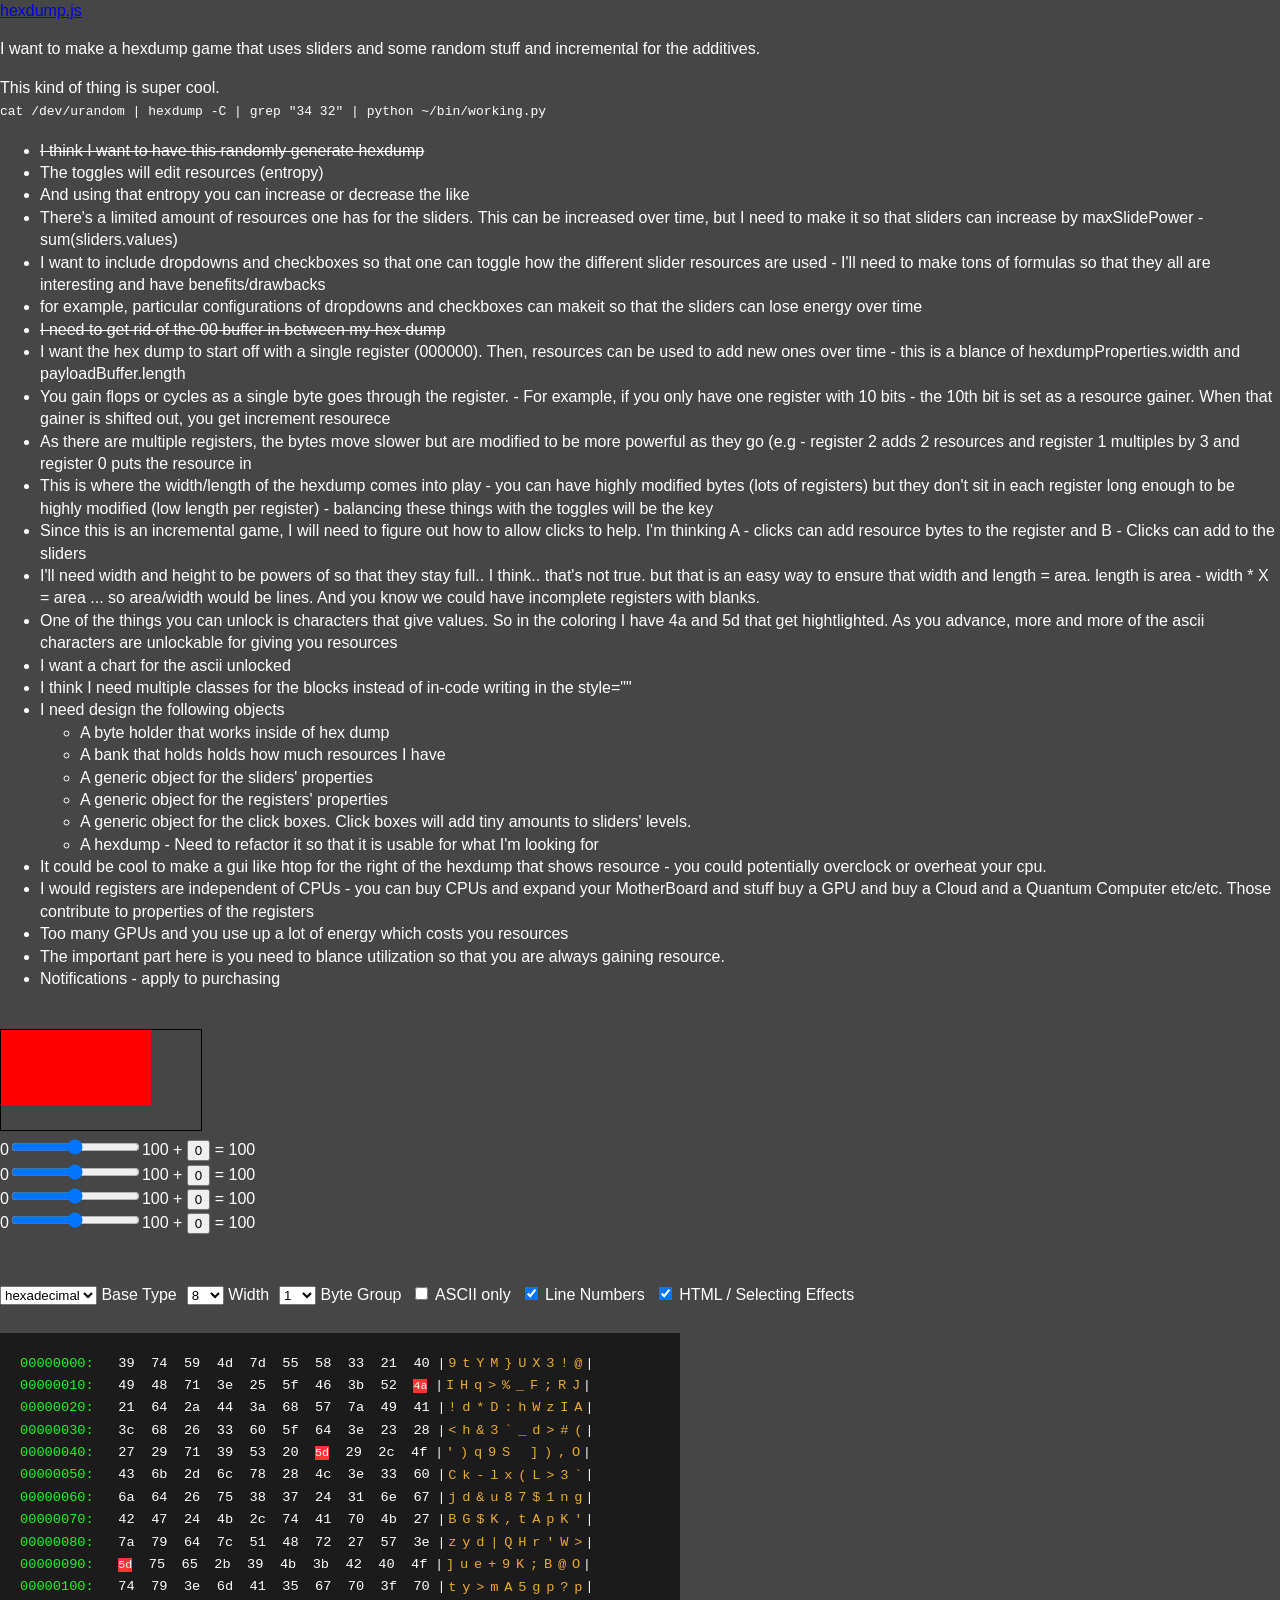
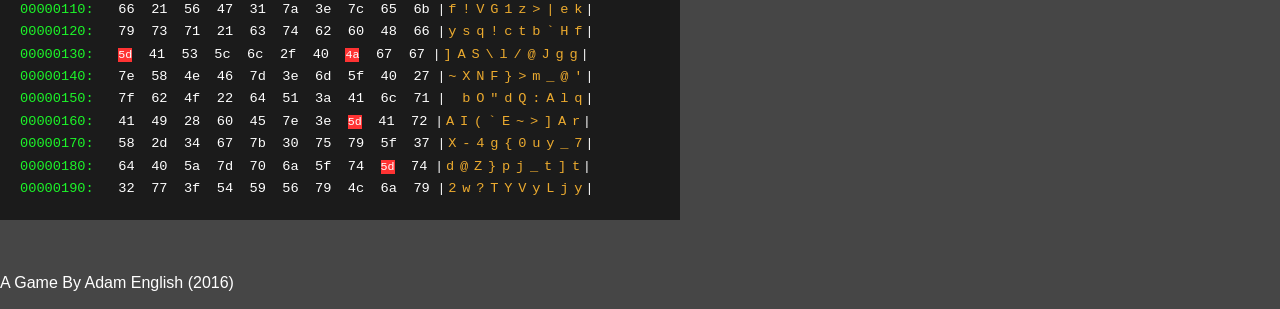
<file: index.html>
<!DOCTYPE html>
<html>
<head>
	<title>Play Game</title>
	<script src="http://ajax.googleapis.com/ajax/libs/jquery/1.9.1/jquery.min.js"></script>
    
	<link rel="stylesheet" type="text/css" href="hexdump.css" media="all">
    
    <!-- Individual loading is for development. Production will have catJS.sh's headincLib.js -->
	<script src="hexdump.js" type="text/javascript"></script>
	<script src="BeautifulNumbers.js" type="text/javascript"></script>
	<script src="Bank.js" type="text/javascript"></script>
	<script src="Tube.js" type="text/javascript"></script>
</head>

<body>
    <div id="description">
        <a href="http://mephux.github.io/hexdump.js/">hexdump.js</a>
        <p>I want to make a hexdump game that uses sliders and some random stuff and incremental for the additives.</p>

        This kind of thing is super cool.</br>
        <code>cat /dev/urandom | hexdump -C | grep "34 32" | python ~/bin/working.py</code>

        <ul>
	        <li><strike>I think I want to have this randomly generate hexdump</strike></li>
	        <li>The toggles will edit resources (entropy)</li>
	        <li>And using that entropy you can increase or decrease the like</li> 
            <li>There's a limited amount of resources one has for the sliders. This can be increased over time, but I need to
            make it so that sliders can increase by maxSlidePower - sum(sliders.values)</li>
            <li>I want to include dropdowns and checkboxes so that one can toggle how the different slider resources are used -
            I'll need to make tons of formulas so that they all are interesting and have benefits/drawbacks</li>
            <li>for example, particular configurations of dropdowns and checkboxes can makeit so that the sliders can lose
            energy over time</li>
            <li><strike>I need to get rid of the 00 buffer in between my hex dump</strike></li>
            <li>I want the hex dump to start off with a single register (000000). Then, resources can be used to add new ones
            over time - this is a blance of hexdumpProperties.width and payloadBuffer.length</li>
            <li>You gain flops or cycles as a single byte goes through the register. - For example, if you only have one register
            with 10 bits - the 10th bit is set as a resource gainer. When that gainer is shifted out, you get increment
            resourece</li>
            <li>As there are multiple registers, the bytes move slower but are modified to be more powerful as they go (e.g -
            register 2 adds 2 resources and register 1 multiples by 3 and register 0 puts the resource in</li>
            <li>This is where the width/length of the hexdump comes into play - you can have highly modified bytes (lots of
            registers) but they don't sit in each register long enough to be highly modified (low length per register) -
            balancing these things with the toggles will be the key</li>
            <li>Since this is an incremental game, I will need to figure out how to allow clicks to help. I'm thinking A -
            clicks can add resource bytes to the register and B - Clicks can add to the sliders</li>
            <li>I'll need width and height to be powers of so that they stay full.. I think.. that's not true. but that is an
            easy way to ensure that width and length = area. length is area - width * X = area ... so area/width would be lines.
            And you know we could have incomplete registers with blanks.</li>
            <li>One of the things you can unlock is characters that give values. So in the coloring I have 4a and 5d that get
            hightlighted. As you advance, more and more of the ascii characters are unlockable for giving you resources</li>
            <li>I want a chart for the ascii unlocked</li>
            <li>I think I need multiple classes for the blocks instead of in-code writing in the style=""</li>
            <li>I need design the following objects</li>
            <ul>
                <li>A byte holder that works inside of hex dump</li>
                <li>A bank that holds holds how much resources I have</li>
                <li>A generic object for the sliders' properties</li>
                <li>A generic object for the registers' properties</li>
                <li>A generic object for the click boxes. Click boxes will add tiny amounts to sliders' levels.</li>
                <li>A hexdump - Need to refactor it so that it is usable for what I'm looking for</li>
            </ul>
            <li>It could be cool to make a gui like htop for the right of the hexdump that shows resource - you could
            potentially overclock or overheat your cpu.</li>
            <li>I would registers are independent of CPUs - you can buy CPUs and expand your MotherBoard and stuff buy a
            GPU and buy a Cloud and a Quantum Computer etc/etc. Those contribute to properties of the registers</li>
            <li>Too many GPUs and you use up a lot of energy which costs you resources</li>
            <li>The important part here is you need to blance utilization so that you are always gaining resource.</li>
            <li>Notifications - apply to purchasing</li>
        </ul>
        </br>
    </div>
    
    <canvas id="myCanvas" width="200" height="100" style="border:1px solid #000000;">
    </canvas>
    <script>
            var c = document.getElementById("myCanvas");
            var ctx = c.getContext("2d");
            ctx.fillStyle = "#FF0000";
            ctx.fillRect(0,0,150,75);
    </script>

    <form oninput="val1.value = parseInt(sld1.value) + parseInt(but1.value); val2.value=parseInt(sld2.value) + parseInt(but2.value); val3.value = parseInt(val2.value) - parseInt(but2.value) * (parseInt(val4.value) / (parseInt(sld3.value) * parseInt(but3.value)))">
        0<input type="range" id="sld1" value="50">100 + <input type="button" id="but1" value="0" onclick="but1.value = parseInt(but1.value) + 1"> = <output name="val1" for="sld1 but1">100</output>
        </br>
        0<input type="range" id="sld2" value="50">100 + <input type="button" id="but2" value="0" onclick="but2.value = parseInt(but2.value) + 1"> = <output name="val2" for="sld2 but2">100</output>
        </br>
        0<input type="range" id="sld3" value="50">100 + <input type="button" id="but3" value="0" onclick="but3.value = parseInt(but3.value) + 1"> = <output name="val3" for="sld3 but3">100</output>
        </br>
        0<input type="range" id="sld4" value="50">100 + <input type="button" id="but4" value="0" onclick="but4.value = parseInt(but4.value) + 1"> = <output name="val4" for="sld4 but4">100</output>
    </form>

    <script>
        document.getElementById("but1").oncontextmenu = function(event) {
        //Trying to make right click
        //if (event.which == 3) {
            but1.value = parseInt(but1.value) - 1;
        };
    </script>
    </br></br>
 	<div id="box-data">
        <div id="game">
            <form action="#">
                <div id='form-row'>
                    <div id='box'>
                        <select name='width' id="form-base">
                            <option selected>hexadecimal</option>
                            <option>decimal</option>
                            <option>binary</option>
                        </select>
                        Base Type
                    </div>

                    <div id='box'>
                        <select name='width' id="form-width">
                            <option selected>8</option>
                            <option>16</option>
                            <option>24</option>
                            <option>32</option>
                        </select>
                        Width
                    </div>

                    <div id="box">
                        <select name='width' id="form-spacing">
                            <option>0</option>
                            <option selected>1</option>
                            <option>2</option>
                            <option>3</option>
                            <option>4</option>
                            <option>5</option>
                            <option>6</option>
                            <option>7</option>
                            <option>8</option>
                            <option>9</option>
                            <option>10</option>
                        </select>
                        Byte Group
                    </div>

                    <div id='box'>
                        <input type="checkbox" name="ascii" id="ascii" />
                        ASCII only
                    </div>

                    <div id='box'>
                        <input type="checkbox" name="linenumbers" id="linenumbers" checked='true' />
                        Line Numbers
                    </div>

                    <div id='box'>
                        <input type="checkbox" name="html" id="html" checked='true' />
                        HTML / Selecting Effects
                    </div>
              </div><!-- End Form Row -->
            </form>
	    
	        <textarea type='text' hidden="true" id="payload" cols="30" rows="10" ></textarea>
            <pre id="hexdump"></pre>
            <br />
	    </div><!-- End Game -->
    </div><!-- End Box Data -->
	<footer><p>A Game By Adam English (2016)</p></footer>
    <!-- Load the game -->
	<script type="text/javascript" src="ToggleGame.js"></script>
</body>
</html>
</file>
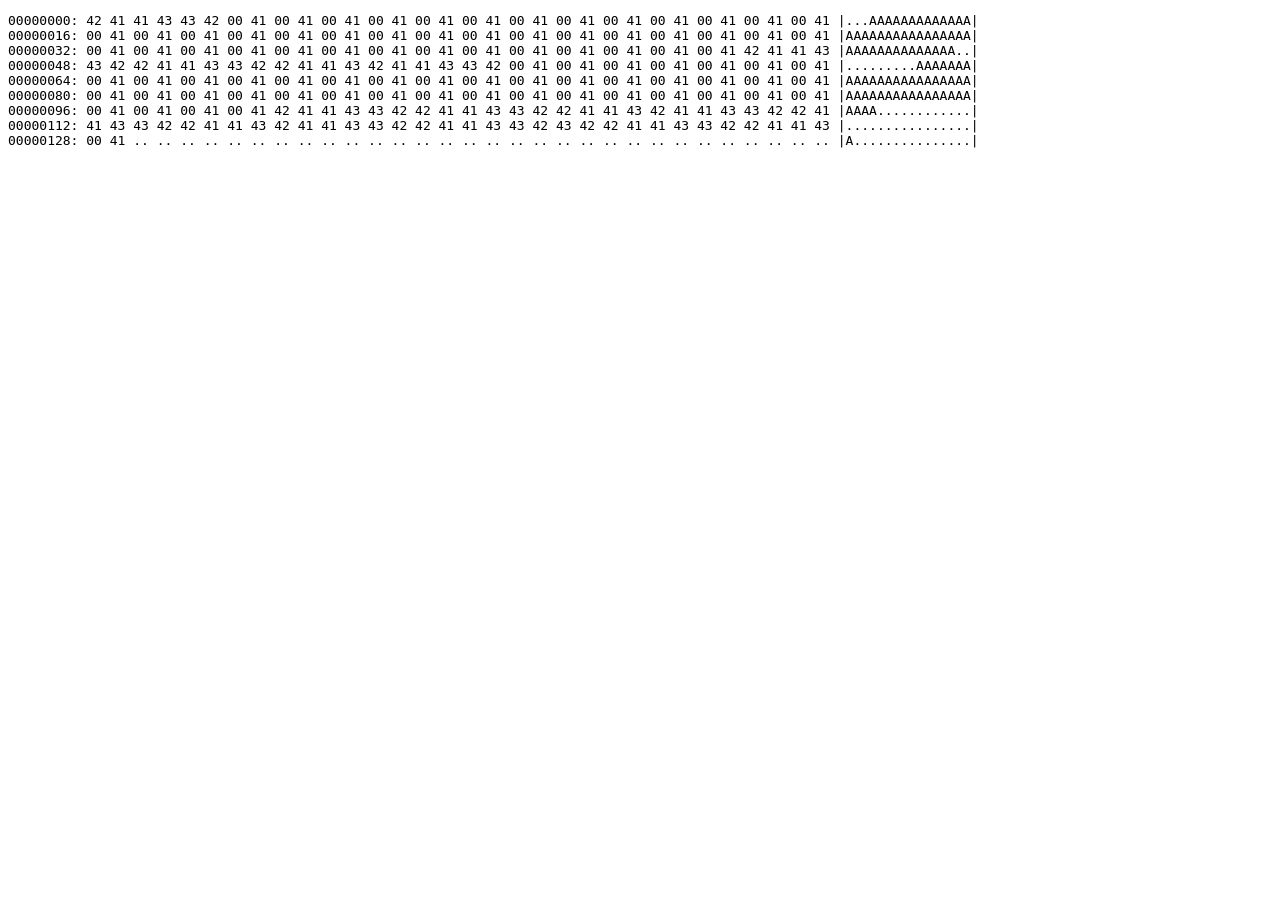
<file: hexdump.js-master/example.html>
<!DOCTYPE HTML>
<html lang="en-EN">
  <head>
    <meta charset="UTF-8">
    <title>Hexdump.js</title>
    <script type="text/javascript" src="src/hexdump.js"></script>
  </head>

  <body>
    <pre id="hexdump"></pre>

    <script type="text/javascript">
      var placeholder = '䉁䅃䍂AAAAAAAAAAAAAAAAAAAAAAAAAAAAAAAAAAAAAAAAAAA' + 
        '䉁䅃䍂䉁䅃䍂䉁䅃䉁䅃䍂AAAAAAAAAAAAAAAAAAAAAAAAAAAAAAAAAAAAAAAAAAA' +
        '䉁䅃䍂䉁䅃䍂䉁䅃䉁䅃䍂䉁䅃䍂䉁䅃䉁䅃䍂䉁䅃䍂䍂䉁䅃䍂䉁䅃A';
      

      new Hexdump(placeholder, {
        container: 'hexdump'
        , base: 'hexadecimal'
        , width: 16
        , ascii: true
	, html: true
        , byteGrouping: 1
        , html: true
        , lineNumber: true
        , style: {
            lineNumberLeft: ''
          , lineNumberRight: ':'
          , stringLeft: '|'
          , stringRight: '|'
          , hexLeft: ''
          , hexRight: ''
          , hexNull: '.g'
          , stringNull: '.'
        }
      });
    </script>
  </body>
</html>
</file>
<file: hexdump.css>
/* @group Main */

html, body{
	color: #fff;
	font-weight: normal;
	font-style: normal;
	text-decoration: none;
	font-variant: normal;
	line-height: 1.4em;
	margin: 0;
	padding: 0;
	font-family: "Helvetica Neue", Arial, Helvetica, Geneva, sans-serif;
	background: #464646 repeat;
}

/* @end */

/* @group Helpers */

.no-overflow{
	overflow: hidden;
}

.right{
	float: right !important;
}

.left{
	float: left;
}

.round {
    -webkit-border-radius: 5px;
    -moz-border-radius: 5px;
    border-radius: 5px;
}

.round-with-tabs{
	-webkit-border-top-right-radius: 4px;
	-moz-border-radius-topright: 4px;
    -moz-border-radius-bottomright: 4px;
    -moz-border-radius-bottomleft: 4px;
    -webkit-border-bottom-right-radius: 4px;
    -webkit-border-bottom-left-radius: 4px;
}

.round-top {
   -moz-border-radius-topright: 4px;
   -moz-border-radius-topleft: 4px;
   -webkit-border-top-right-radius: 4px;
  	-webkit-border-top-left-radius: 4px;
}

.round-bottom {
    -moz-border-radius-bottomright: 4px;
    -moz-border-radius-bottomleft: 4px;
    -webkit-border-bottom-right-radius: 4px;
    -webkit-border-bottom-left-radius: 4px;
}

.shadow {
  -webkit-box-shadow: 0px 1px 5px rgba(0,0,0,0.2);
  -moz-box-shadow: 0px 1px 5px rgba(0,0,0,0.2);
  box-shadow: 0px 1px 5px rgba(0,0,0,0.2);
}

.shadow-more {
  -webkit-box-shadow: 0px 3px 10px rgba(0,0,0,0.2);
  -moz-box-shadow: 0px 3px 10px rgba(0,0,0,0.2);
  box-shadow: 0px 3px 10px rgba(0,0,0,0.4);
}

.shadow-in {
  -webkit-box-shadow: inset 0px 1px 10px rgba(0,0,0,0.2);
  -moz-box-shadow: inset 0px 1px 10px rgba(0,0,0,0.2);
  box-shadow: inset 0px 1px 10px rgba(0,0,0,0.2);
}

.shadow-light{
  -webkit-box-shadow: inset 0px 1px 10px #fbfbfb;
  -moz-box-shadow: inset 0px 1px 10px #fbfbfb;
  box-shadow: inset 0px 1px 10px #fbfbfb;	
}

/* @end */

/* @group Header */

#menu-bar{
	height: 35px;
	display: block;
	position: fixed;
	overflow: visible;
	width: 1000px;
	margin: auto;
	background: #1e1e1e;
	filter: progid:DXImageTransform.Microsoft.gradient(GradientType=0,startColorstr='#444444',endColorstr='#1e1e1e');
	background: -webkit-gradient(linear,0% 0,0% 100%,from(#444444),to(#1e1e1e));
	background: -moz-linear-gradient(-90deg,#444444,#1e1e1e);
	top: -1px;
	right: 0;
	left: 0;
	border: 1px solid rgba(0,0,0,0.59);
	z-index: 9999;
}

#menu-bar .inside{
	display: block;
	position: absolute;
	overflow: hidden;
	right: 0;
	bottom: 0;
	left: 0;
	border: 1px solid #414141;
	top: -2px;
}

#menu-bar .inside #logo{
	float: left;
	display: block;
	overflow: visible;
	position: relative;
	height: 35px;
	width: 400px;
	line-height: 35px;
	font-weight: normal;
	text-decoration: none;
	font-variant: normal;
	color: #b8b7b7;
	padding-left: 10px;
	padding-right: 10px;
	text-shadow: #000 0 1px 0;
	letter-spacing: -1px;
	font-size: 1.4em;
	font-style: normal;
}


/* @end */

/* @group Wrapper */

#wrapper{
	width: 960px;
	margin: 20px auto;
}

#wrapper #page{
	border: 1px solid #383838;
	overflow: visible;
	background: #1f1f1f url(../images/page-bg.png) repeat-y;
	padding-bottom: 20px;
}

#wrapper #page #bar-left{
	height: 105px;
	background: url(../images/bar.png) no-repeat left center;
	display: block;
	position: relative;
	overflow: hidden;
	padding-top: 75px;
	padding-left: 30px;
	letter-spacing: -1px;
	text-shadow: #000 0 1px 0;
	color: #dedede;
	text-decoration: none;
	font: normal normal normal 1.3em "Lucida Grande", Lucida, Verdana, sans-serif;
	margin-top: -40px;
	margin-left: -2px;
}

#wrapper #page #bar-right{
	height: 105px;
	background: url(../images/bar-right.png) no-repeat right center;
	display: block;
	position: relative;
	overflow: hidden;
	padding-top: 75px;
	font: normal normal normal 1.3em "Lucida Grande", Lucida, Verdana, sans-serif;
	letter-spacing: -1px;
	text-shadow: #000 0 1px 0;
	color: #dedede;
	text-decoration: none;
	margin-right: -6px;
	text-align: right;
	padding-right: 30px;
	margin-top: -40px;
}

#wrapper #page #box-data{
	margin-right: 20px;
	margin-left: 20px;
	background-color: #000;
	padding: 20px;
	margin-top: -50px;
	border: 1px solid #333;
	font-size: 0.855em;
	line-height: 1.7em;
}

#wrapper #page #box-data textarea{
	background-color: #282828;
	color: #fff;
	padding: 10px;
	display: block;
	position: relative;
	margin-top: 20px;
	margin-left: 0;
	margin-bottom: 0;
	width: 854px;
	height: 100px;
	border: 1px solid #3a3a3a;
}

#wrapper #page #box-data pre{
	margin: 0;
	padding: 10px;
	background-color: rgba(27,27,27,0.6);
	border: 1px solid #3d3d3d;
	overflow: auto;
	display: block;
	position: relative;
	font-size: 1.0em;
	line-height: 1.4em;
}

#wrapper #page #banner{
   -moz-border-radius-topright: 5px;
   -moz-border-radius-topleft: 5px;
   -webkit-border-top-right-radius: 5px;
  	-webkit-border-top-left-radius: 5px;
	display: block;
	position: relative;
	overflow: hidden;
	background: url(../images/banner.png) no-repeat;
	width: 958px;
	height: 150px;
}

#wrapper #page #banner #menu{
	line-height: 30px;
	height: 30px;
	display: block;
	position: absolute;
	bottom: 53px;
	left: 25px;
	right: 0;
	margin: 0;
	padding: 0 10px 0 24px;
	border-top: 1px solid #000;
	list-style-type: none;
	color: #6d6d6d;
	text-shadow: #000 0 1px 0;
	top: 0;
}

#wrapper #page #banner #menu li{
	float: left;
	width: 100px;
	font-size: 0.755em;
}

a.forkit{
    -webkit-border-radius: 3px;
    -moz-border-radius: 3px;
    border-radius: 3px;
	height: 30px;
	padding: 15px 20px;
	position: absolute;
	color: #606768;
	text-shadow: #000 1px 1px 0;
	white-space: nowrap;
	overflow: visible;
	background: #1c1c1c;
	filter: progid:DXImageTransform.Microsoft.gradient(GradientType=0,startColorstr='#353535',endColorstr='#1c1c1c');
	background: -webkit-gradient(linear,0% 0,0% 100%,from(#353535),to(#1c1c1c));
	background: -moz-linear-gradient(-90deg,#353535,#1c1c1c);
	-webkit-box-shadow: 0 1px 2px rgba(0,0,0,0.3);
	-moz-box-shadow: 0 1px 2px rgba(0,0,0,0.3);
	box-shadow: 0 1px 2px rgba(0,0,0,0.3);
	cursor: pointer;
	-webkit-font-smoothing: subpixel-antialiased!important;
	border: 1px solid #373638;
	margin-right: 5px;
	text-decoration: none;
	letter-spacing: -2px;
	display: block;
	border-top: 1px solid #484649;
	text-transform: capitalize;
	font: normal normal 2.0em/30px helvetica,arial,freesans,clean,sans-serif;
	right: 55px;
	top: 40px;
}

/* @end */

/* @group Footer */

#footer{
	width: 960px;
	margin: auto auto 50px;
	color: #7c7c7c;
	font-size: 0.9em;
	text-align: left;
}

/* @end */

/* @group Demo */

textarea{
	width: 600px;	
	height: 200px;
	margin-top: 20px;
}

/* Properties of the hexdump box */
#hexdump{
	background-color: #1b1b1b;
	padding: 20px;
	color: #fff;
    width: 50%;
    position: relative;
}

div#form-row{
	display: block;
	position: relative;
	overflow: hidden;
}

div#form-row #box{
	vertical-align: middle;
	display: block;
	position: relative;
	overflow: hidden;
	float: left;
	margin-bottom: 10px;
	height: 30px;
	line-height: 30px;
	margin-right: 10px;
}

#hexdump span{
	font: 0.855em "Courier New", Courier, mono;
}

#hexdump #line-number{
	color: #1cf629;
}

#hexdump span[data-string-id]{
	vertical-align: middle;
	position: relative;
	display: inline-block;
	overflow: hidden;
	height: 15px;
	color: #ebaa2f;
	width: 14px;
	text-align: center;
}

#hexdump span.ui-selecting {
  background: #fcfde0;
  color: #111;
  text-shadow: #fff 0 1px 0;
}

#hexdump span.ui-selected {
	background: #4eabf7;
	color: #fff;
	text-shadow: #000 0 1px 0;
}

#hexdump span[data-string-null=true]{
	width: 14px;
	position: relative;
	display: inline-block;
	overflow: hidden;
	height: 15px;
}

/*.ui-selectable-helper { display:none; position: absolute; z-index: -1; border:1px dotted black; }*/

/* @end */
</file>
